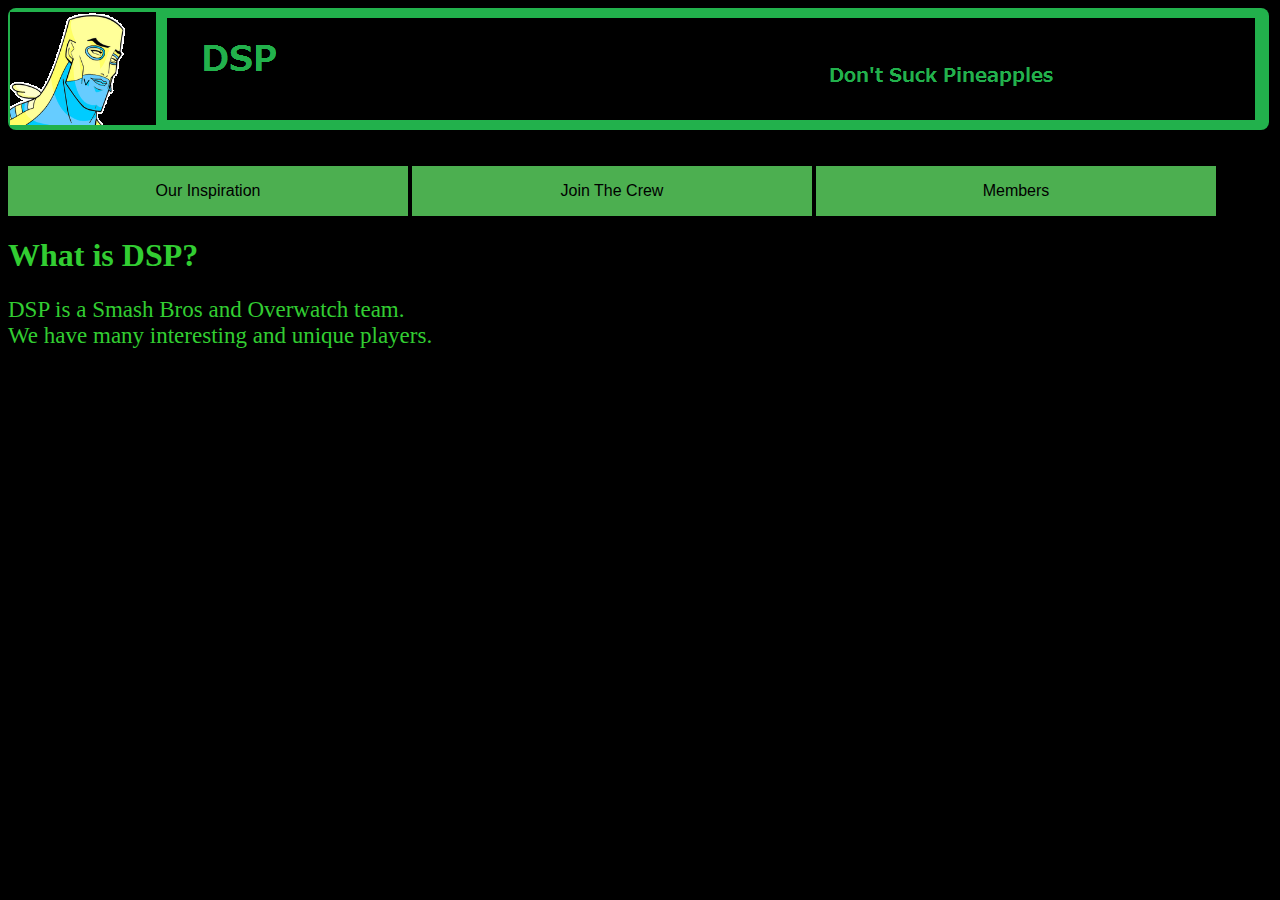
<file: index.html>
<HTML>
   <HEAD>	  <!--opening tags-->
   <TITLE>
  DSP - Don't Suck Pineapples
	  </TITLE>  <link href="css.css" rel="stylesheet" type="text/css"/>
   </HEAD><!--black background-->
   <body style="background-color:Black;">
   
<!--banner-->
<a href = "index.html"><img src="Banner.png"></a>
<br/><br/>
<div class="dropdown">
  <button class="dropbtn">Our Inspiration</button>
  <div class="dropdown-content"><!--dropdown-->
    <a href="Dunsparce.html">Inspiration</a>
   
  </div>
</div>
<div class="dropdown">
  <button class="dropbtn">Join The Crew</button>
  <div class="dropdown-content"><!--dropdown-->
    <a href="How_to_join.html">How to join</a>
	
    
  </div>
</div>
<div class="dropdown">
  <button class="dropbtn">Members</button>
  <div class="dropdown-content"><!--dropdown-->
    <a href="Heevall.html">Heevall</a>
	 <a href="Khepri.html">Khepri</a>
	  <a href="Link_Main.html">Link Main</a>
	  <a href="Kumaken.html">Kumaken</a>
	  <a href="Erzas.html">Erzas</a>
	  <a href="Waffles.html">Waffles</a>
	   <a href="YOOOOOOOO.html">HVBobcat</a>
   
  </div>
</div>
 <h1>What is DSP?</h1>
 <p>DSP is a Smash Bros and Overwatch team.<br/>We have many interesting and unique players.<br/></p>





<!--closing tags.-->
</body>
</html>
</file>
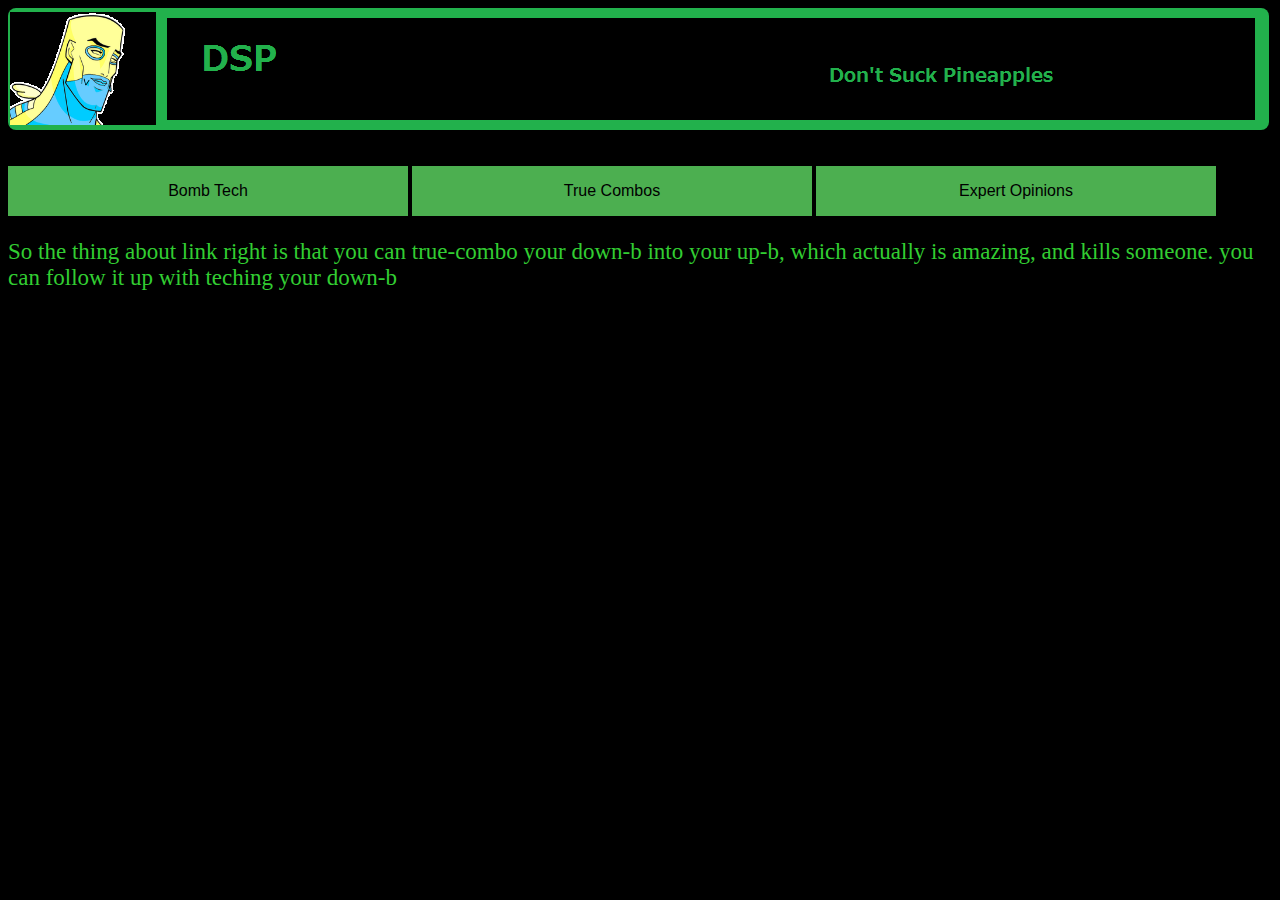
<file: db_ub.html>
<HTML>
   <HEAD>	  <!--opening tags-->
   <TITLE>
  Link Mains of America
	  </TITLE>	<link href="css.css" rel="stylesheet" type="text/css"/>
   </HEAD><!--black background-->
   <body style="background-color:Black;">
   
<!--banner-->
<a href = "index.html"><img src="Banner.png"></a>
<br/><br/>
<div class="dropdown">
  <button class="dropbtn">Bomb Tech</button>
  <div class="dropdown-content"><!--dropdown-->
    <a href="Bomb_Tech.html">Tech Your Down B</a>
    <a href="String_it_together.html">String it together</a>
  </div>
</div>
<div class="dropdown">
  <button class="dropbtn">True Combos</button>
  <div class="dropdown-content"><!--dropdown-->
    <a href="db_ub.html">Down b to Up b</a>
	<a href="BM.html">Bm them</a>
    
  </div>
</div>
<div class="dropdown">
  <button class="dropbtn">Expert Opinions</button>
  <div class="dropdown-content"><!--dropdown-->
    <a href="Ian.html">Ian</a>
	 <a href="Duncan.html">Duncan</a>
	  <a href="Chris.html">Chris</a>
   
  </div>
</div>
 
<p>So the thing about link right is that you can true-combo your down-b into your up-b, which actually is amazing, and kills someone. you can follow it up with teching your down-b</p>

</table>
<!--closing tags.-->
</body>
</html>
</file>
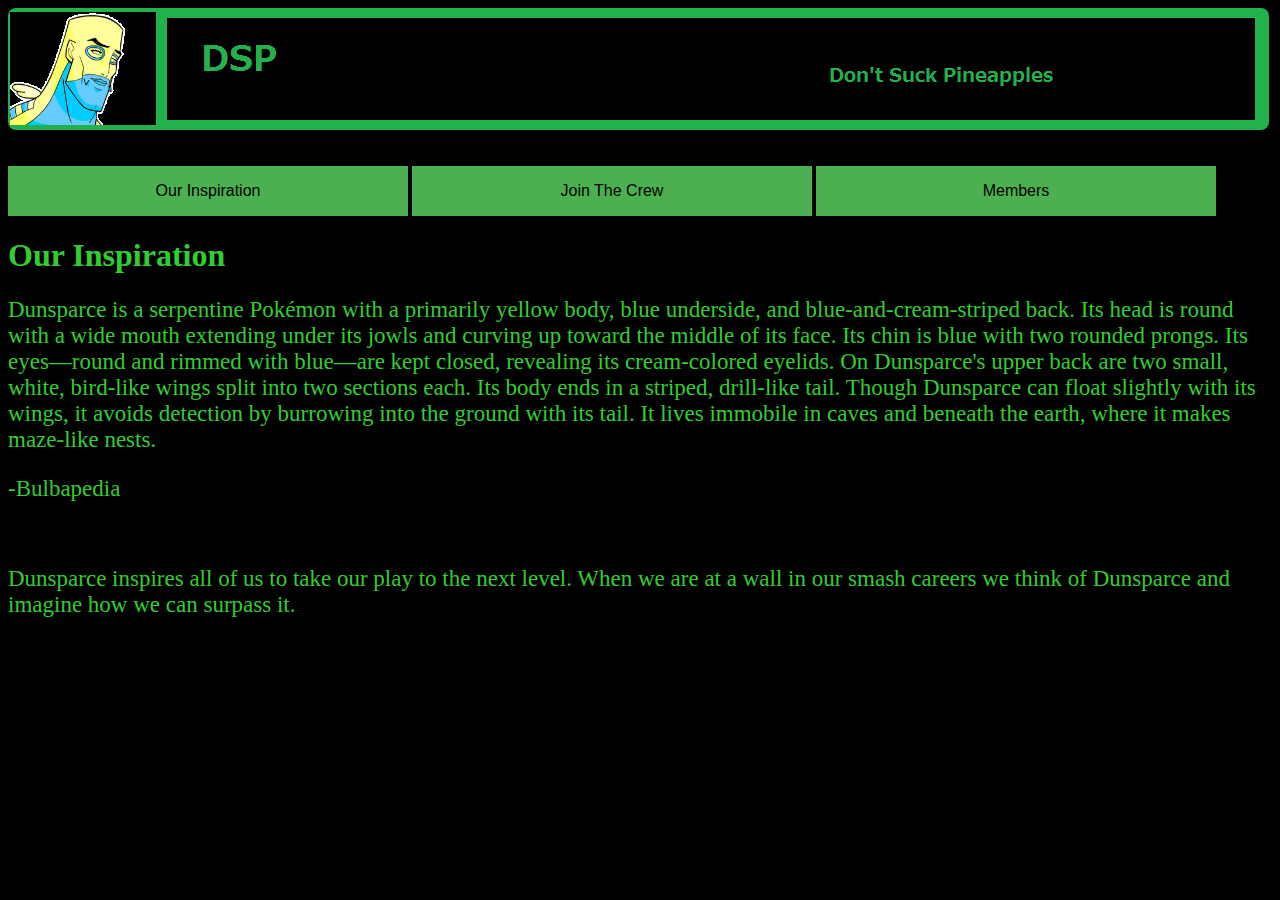
<file: Dunsparce.html>
<HTML>
   <HEAD>	  <!--opening tags-->
   <TITLE>
  DSP - Don't Suck Pineapples
	  </TITLE>  <link href="css.css" rel="stylesheet" type="text/css"/>
   </HEAD><!--black background-->
   <body style="background-color:Black;">
   
<!--banner-->
<a href = "index.html"><img src="Banner.png"></a>
<br/><br/>
<div class="dropdown">
  <button class="dropbtn">Our Inspiration</button>
  <div class="dropdown-content"><!--dropdown-->
    <a href="Dunsparce.html">Inspiration</a>
   
  </div>
</div>
<div class="dropdown">
  <button class="dropbtn">Join The Crew</button>
  <div class="dropdown-content"><!--dropdown-->
    <a href="How_to_join.html">How to join</a>
	
    
  </div>
</div>
<div class="dropdown">
  <button class="dropbtn">Members</button>
  <div class="dropdown-content"><!--dropdown-->
    <a href="Heevall.html">Heevall</a>
	 <a href="Khepri.html">Khepri</a>
	  <a href="Link_Main.html">Link Main</a>
	  <a href="Kumaken.html">Kumaken</a>
	  <a href="Erzas.html">Erzas</a>
	  <a href="Waffles.html">Waffles</a>
	   <a href="YOOOOOOOO.html">HVBobcat</a>
   
  </div>
</div>
 
<h1>Our Inspiration</h1>
<p>Dunsparce is a serpentine Pokémon with a primarily yellow body, blue underside, and blue-and-cream-striped back. Its head is round with a wide mouth extending under its jowls and curving up toward the middle of its face. Its chin is blue with two rounded prongs. Its eyes—round and rimmed with blue—are kept closed, revealing its cream-colored eyelids. On Dunsparce's upper back are two small, white, bird-like wings split into two sections each. Its body ends in a striped, drill-like tail. Though Dunsparce can float slightly with its wings, it avoids detection by burrowing into the ground with its tail. It lives immobile in caves and beneath the earth, where it makes maze-like nests.</p>
<p>-Bulbapedia</p>

<br/><p>Dunsparce inspires all of us to take our play to the next level.  When we are at a wall in our smash careers we think of Dunsparce and imagine how we can surpass it.</p>

<!--closing tags.-->
</body>
</html>
</file>
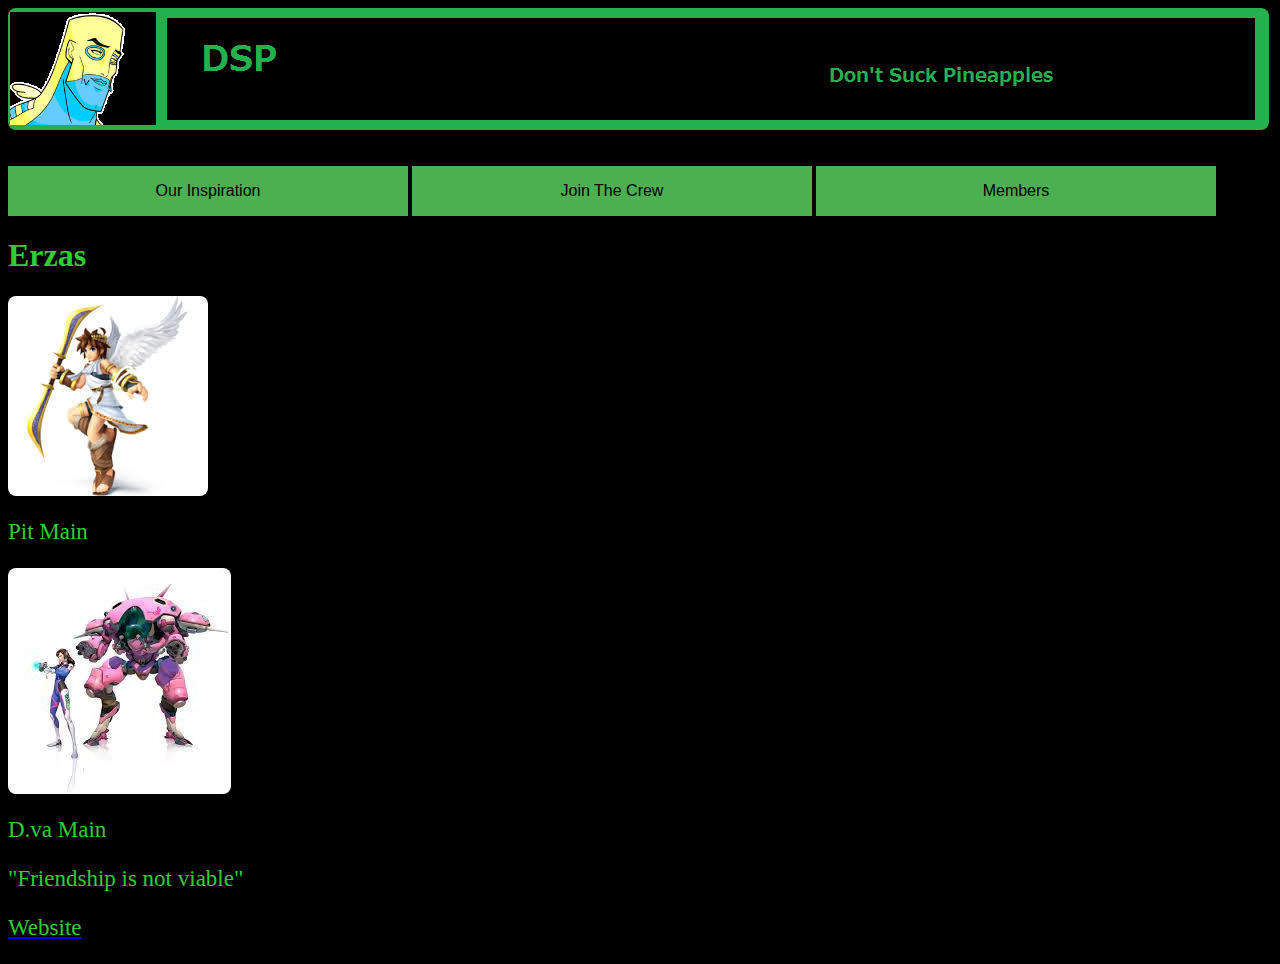
<file: Erzas.html>
<HTML>
   <HEAD>	  <!--opening tags-->
   <TITLE>
  DSP - Don't Suck Pineapples
	  </TITLE>  <link href="css.css" rel="stylesheet" type="text/css"/>
   </HEAD><!--black background-->
   <body style="background-color:Black;">
   
<!--banner-->
<a href = "index.html"><img src="Banner.png"></a>
<br/><br/>
<div class="dropdown">
  <button class="dropbtn">Our Inspiration</button>
  <div class="dropdown-content"><!--dropdown-->
    <a href="Dunsparce.html">Inspiration</a>
   
  </div>
</div>
<div class="dropdown">
  <button class="dropbtn">Join The Crew</button>
  <div class="dropdown-content"><!--dropdown-->
    <a href="How_to_join.html">How to join</a>
	
    
  </div>
</div>
<div class="dropdown">
  <button class="dropbtn">Members</button>
  <div class="dropdown-content"><!--dropdown-->
    <a href="Heevall.html">Heevall</a>
	 <a href="Khepri.html">Khepri</a>
	  <a href="Link_Main.html">Link Main</a>
	  <a href="Kumaken.html">Kumaken</a>
	  <a href="Erzas.html">Erzas</a>
	  <a href="Waffles.html">Waffles</a>
	  <a href="YOOOOOOOO.html">HVBobcat</a>
   
  </div>
</div>
 
<h1>Erzas</h1>
<img src="Pit.jpg"/>
<p>Pit Main</p>
<img src="D.va.jpg"/>
<p>D.va Main</p>
<p>"Friendship is not viable"</p>

<div class="g-ytsubscribe" data-channelid="UCFop3SMp5IBcK1Uzo_Ps4cA" data-layout="full" data-theme="dark" data-count="hidden"></div>

<a href="http://erzas.github.io/"><p>Website</p></a>

<!--closing tags.-->
</body>
</html>
</file>
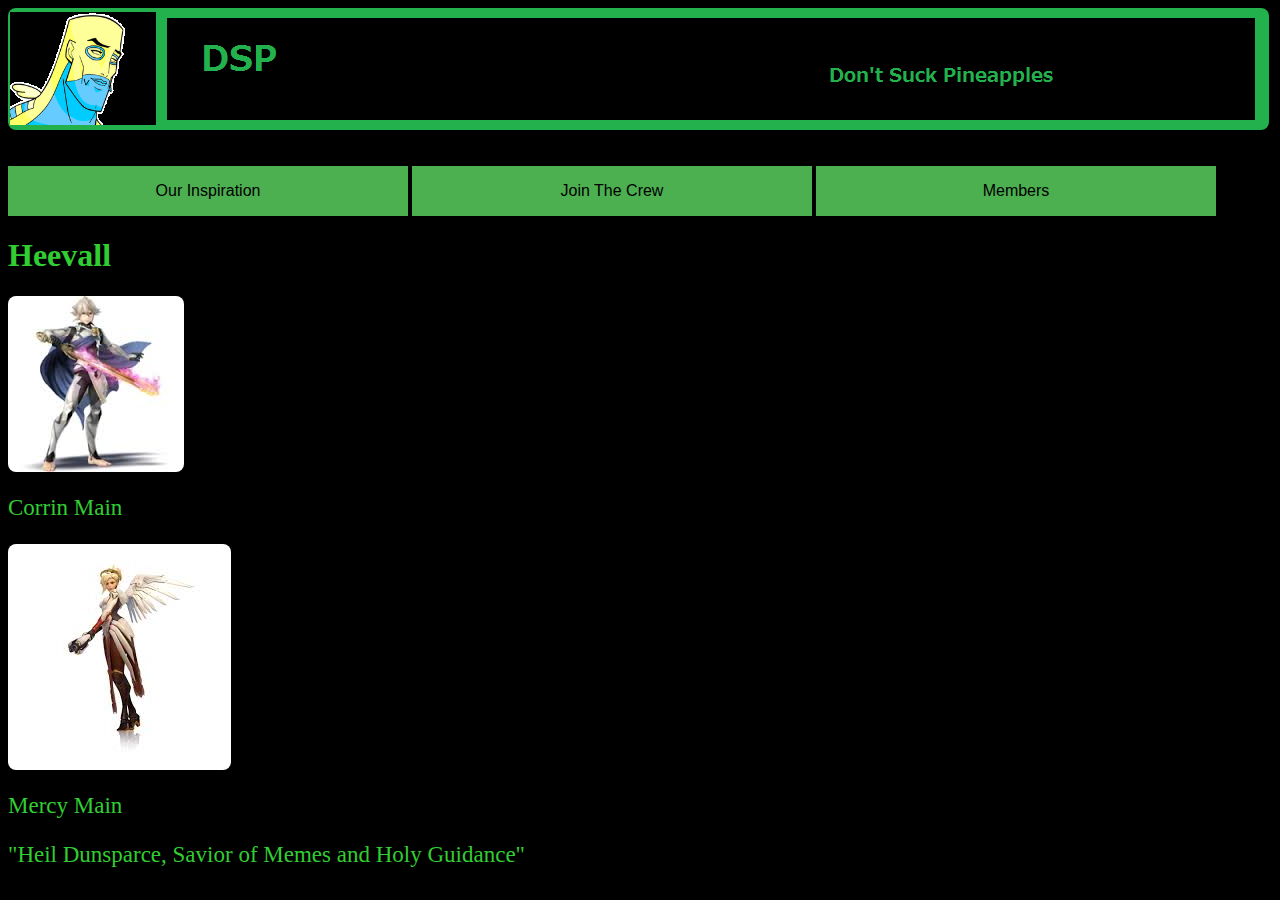
<file: Heevall.html>
<HTML>
   <HEAD>	  <!--opening tags-->
   <TITLE>
  DSP - Don't Suck Pineapples
	  </TITLE>  <link href="css.css" rel="stylesheet" type="text/css"/>
   </HEAD><!--black background-->
   <body style="background-color:Black;">
   
<!--banner-->
<a href = "index.html"><img src="Banner.png"></a>
<br/><br/>
<div class="dropdown">
  <button class="dropbtn">Our Inspiration</button>
  <div class="dropdown-content"><!--dropdown-->
    <a href="Dunsparce.html">Inspiration</a>
   
  </div>
</div>
<div class="dropdown">
  <button class="dropbtn">Join The Crew</button>
  <div class="dropdown-content"><!--dropdown-->
    <a href="How_to_join.html">How to join</a>
	
    
  </div>
</div>
<div class="dropdown">
  <button class="dropbtn">Members</button>
  <div class="dropdown-content"><!--dropdown-->
    <a href="Heevall.html">Heevall</a>
	 <a href="Khepri.html">Khepri</a>
	  <a href="Link_Main.html">Link Main</a>
	  <a href="Kumaken.html">Kumaken</a>
	  <a href="Erzas.html">Erzas</a>
	  <a href="Waffles.html">Waffles</a>
	  <a href="YOOOOOOOO.html">HVBobcat</a>
  </div>
</div>
<h1>Heevall</h1>
<img src="Corrin.jpg"/>
<p>Corrin Main</p>
<img src="Mercy.jpg"/>
<p>Mercy Main</p>
<p>"Heil Dunsparce, Savior of Memes and Holy Guidance"</p>




<!--closing tags.-->
</body>
</html>
</file>
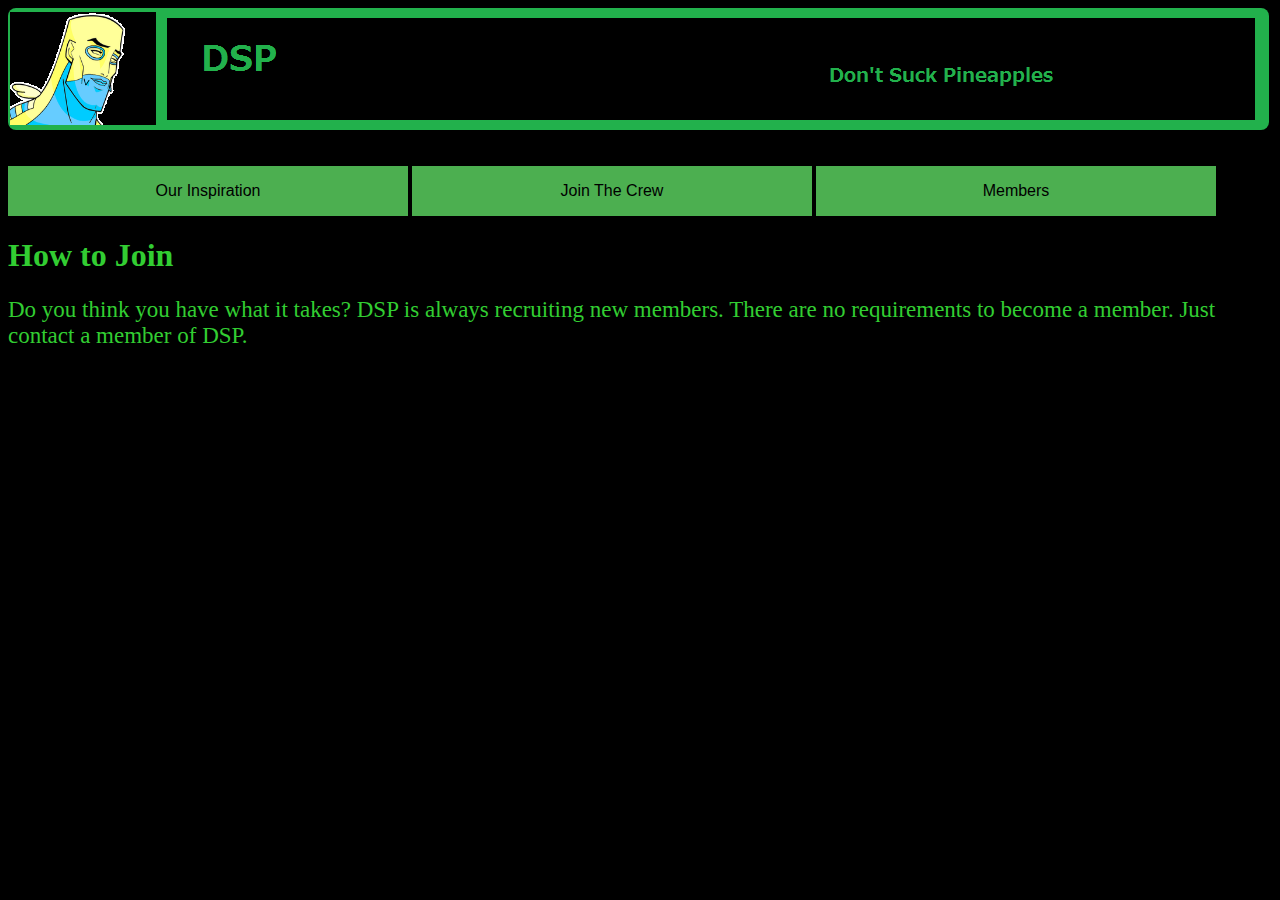
<file: How_to_join.html>
<HTML>
   <HEAD>	  <!--opening tags-->
   <TITLE>
  DSP - Don't Suck Pineapples
	  </TITLE>  <link href="css.css" rel="stylesheet" type="text/css"/>
   </HEAD><!--black background-->
   <body style="background-color:Black;">
   
<!--banner-->
<a href = "index.html"><img src="Banner.png"></a>
<br/><br/>
<div class="dropdown">
  <button class="dropbtn">Our Inspiration</button>
  <div class="dropdown-content"><!--dropdown-->
    <a href="Dunsparce.html">Inspiration</a>
   
  </div>
</div>
<div class="dropdown">
  <button class="dropbtn">Join The Crew</button>
  <div class="dropdown-content"><!--dropdown-->
    <a href="How_to_join.html">How to join</a>
	
    
  </div>
</div>
<div class="dropdown">
  <button class="dropbtn">Members</button>
  <div class="dropdown-content"><!--dropdown-->
    <a href="Heevall.html">Heevall</a>
	 <a href="Khepri.html">Khepri</a>
	  <a href="Link_Main.html">Link Main</a>
	  <a href="Kumaken.html">Kumaken</a>
	  <a href="Erzas.html">Erzas</a>
	  <a href="Waffles.html">Waffles</a>
    <a href="YOOOOOOOO.html">HVBobcat</a>
  </div>
</div>
 
<h1>How to Join</h1>
<p>Do you think you have what it takes?  DSP is always recruiting new members.  There are no requirements to become a member.  Just contact a member of DSP.</p>


<!--closing tags.-->
</body>
</html>
</file>
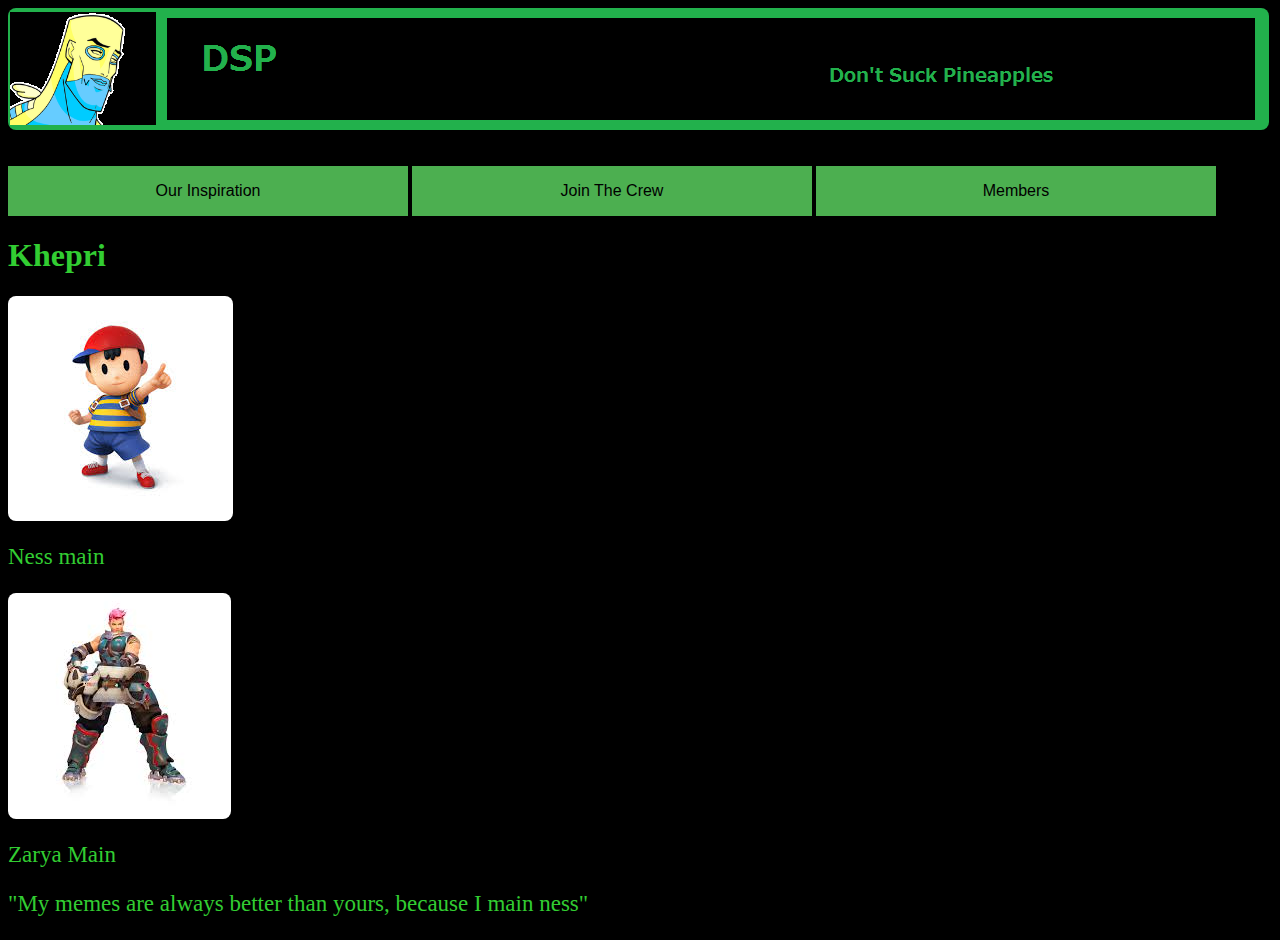
<file: Khepri.html>
<HTML>
   <HEAD>	  <!--opening tags-->
   <TITLE>
  DSP - Don't Suck Pineapples
	  </TITLE>  <link href="css.css" rel="stylesheet" type="text/css"/>
   </HEAD><!--black background-->
   <body style="background-color:Black;">
   
<!--banner-->
<a href = "index.html"><img src="Banner.png"></a>
<br/><br/>
<div class="dropdown">
  <button class="dropbtn">Our Inspiration</button>
  <div class="dropdown-content"><!--dropdown-->
    <a href="Dunsparce.html">Inspiration</a>
   
  </div>
</div>
<div class="dropdown">
  <button class="dropbtn">Join The Crew</button>
  <div class="dropdown-content"><!--dropdown-->
    <a href="How_to_join.html">How to join</a>
	
    
  </div>
</div>
<div class="dropdown">
  <button class="dropbtn">Members</button>
  <div class="dropdown-content"><!--dropdown-->
    <a href="Heevall.html">Heevall</a>
	 <a href="Khepri.html">Khepri</a>
	  <a href="Link_Main.html">Link Main</a>
	  <a href="Kumaken.html">Kumaken</a>
	  <a href="Erzas.html">Erzas</a>
	  <a href="Waffles.html">Waffles</a>
	  <a href="YOOOOOOOO.html">HVBobcat</a>
  </div>
</div>
<h1>Khepri</h1>
<img src="Ness.jpg"/>
<p>Ness main</p>
<img src="Zarya.jpg"/>
<p>Zarya Main</p>
<p>"My memes are always better than yours, because I main ness"</p>


<!--closing tags.-->
</body>
</html>
</file>
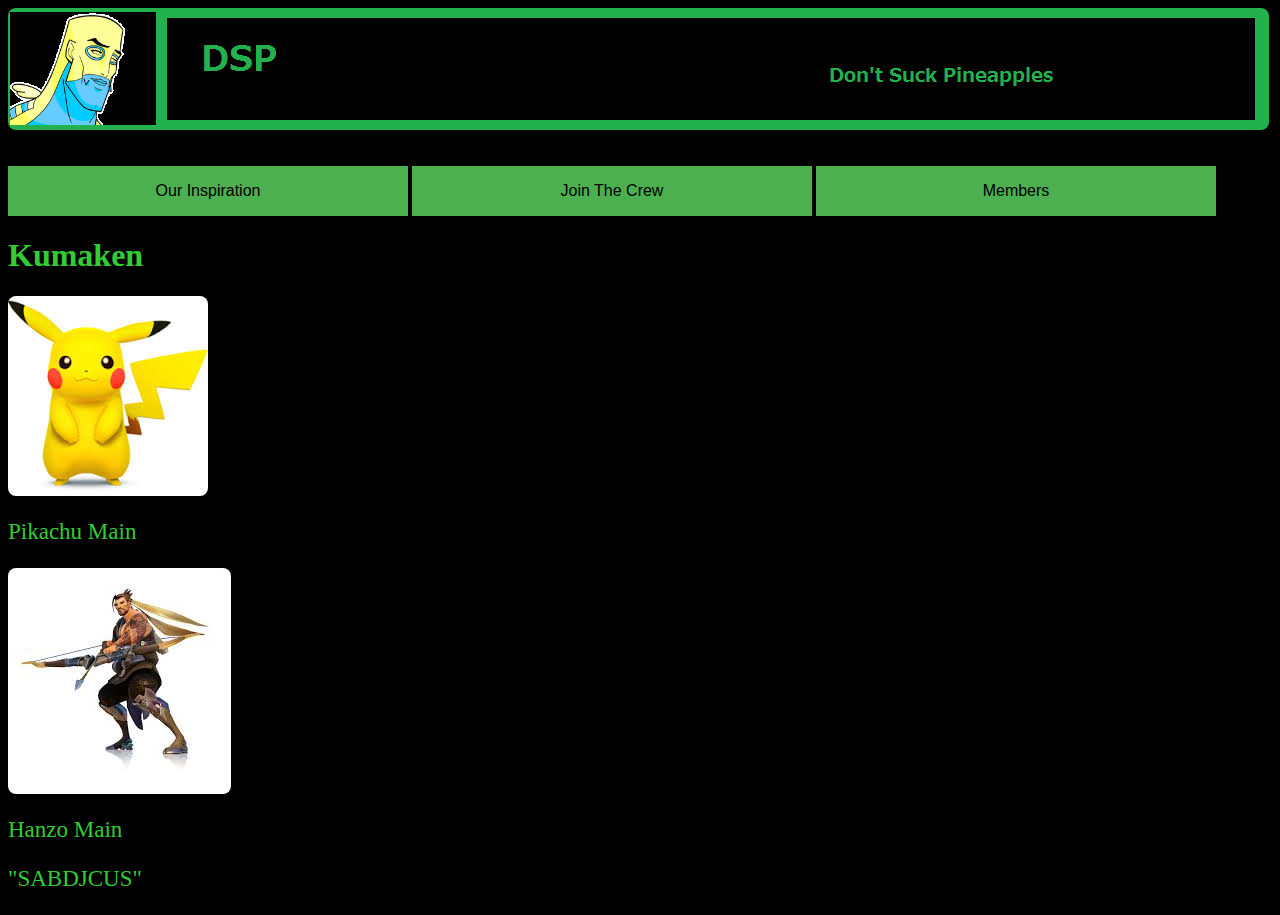
<file: Kumaken.html>
<HTML>
   <HEAD>	  <!--opening tags-->
   <TITLE>
  DSP - Don't Suck Pineapples
	  </TITLE>  <link href="css.css" rel="stylesheet" type="text/css"/>
   </HEAD><!--black background-->
   <body style="background-color:Black;">
   
<!--banner-->
<a href = "index.html"><img src="Banner.png"></a>
<br/><br/>
<div class="dropdown">
  <button class="dropbtn">Our Inspiration</button>
  <div class="dropdown-content"><!--dropdown-->
    <a href="Dunsparce.html">Inspiration</a>
   
  </div>
</div>
<div class="dropdown">
  <button class="dropbtn">Join The Crew</button>
  <div class="dropdown-content"><!--dropdown-->
    <a href="How_to_join.html">How to join</a>
	
   </div>
</div>
<div class="dropdown">
  <button class="dropbtn">Members</button>
  <div class="dropdown-content"><!--dropdown-->
    <a href="Heevall.html">Heevall</a>
	 <a href="Khepri.html">Khepri</a>
	  <a href="Link_Main.html">Link Main</a>
	  <a href="Kumaken.html">Kumaken</a>
	  <a href="Erzas.html">Erzas</a>
	  <a href="Waffles.html">Waffles</a>
	   <a href="YOOOOOOOO.html">HVBobcat</a>
   
  </div>
</div>
<h1>Kumaken</h1>
<img src="Pikachu.jpg"/>
 <p>Pikachu Main</p>
 <img src="Hanzo.jpg"/>
<p>Hanzo Main</p>
<p>"SABDJCUS"</p>



<!--closing tags.-->
</body>
</html>
</file>
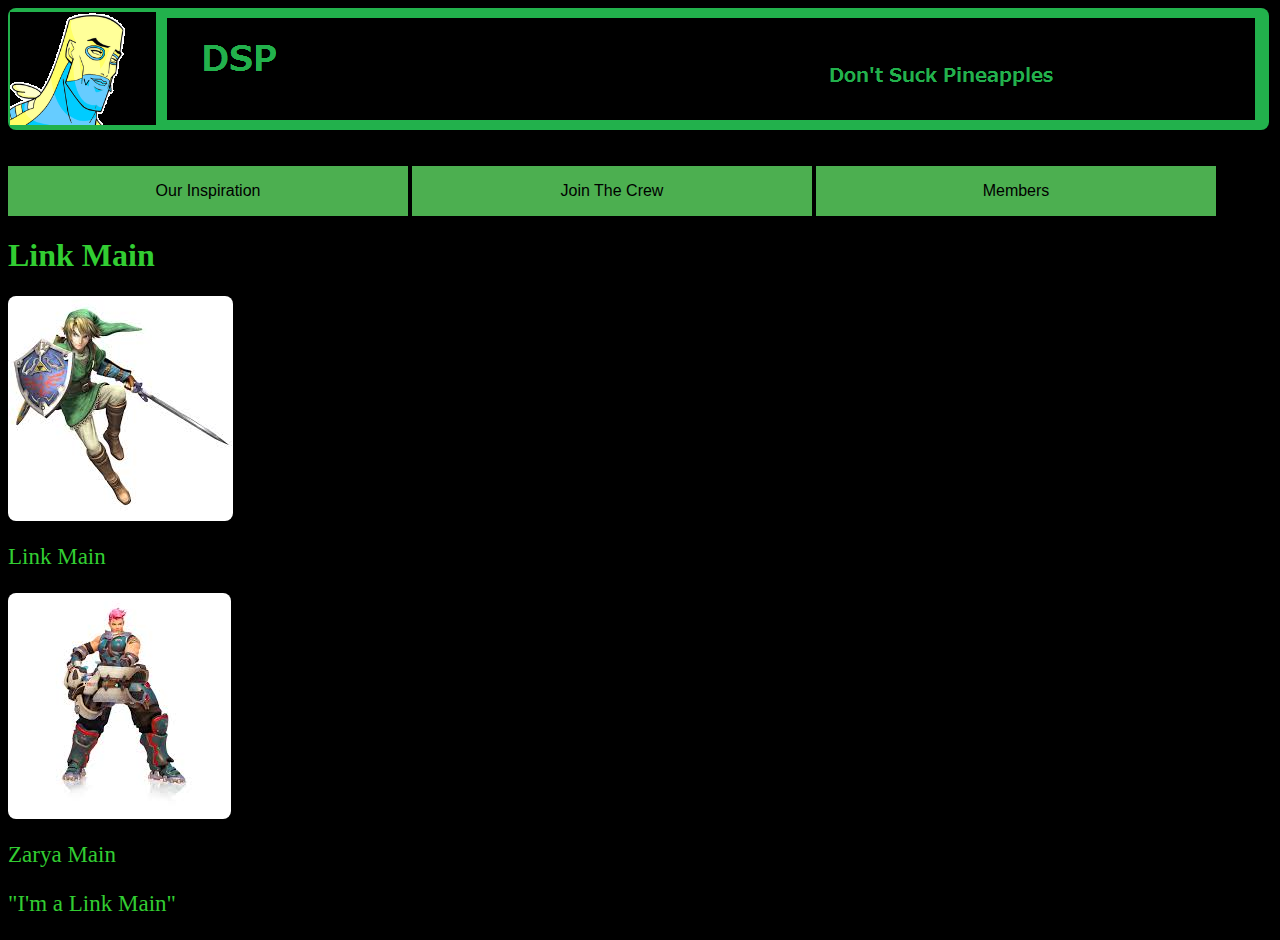
<file: Link_Main.html>
<HTML>
   <HEAD>	  <!--opening tags-->
   <TITLE>
  DSP - Don't Suck Pineapples
	  </TITLE>  <link href="css.css" rel="stylesheet" type="text/css"/>
   </HEAD><!--black background-->
   <body style="background-color:Black;">
   
<!--banner-->
<a href = "index.html"><img src="Banner.png"></a>
<br/><br/>
<div class="dropdown">
  <button class="dropbtn">Our Inspiration</button>
  <div class="dropdown-content"><!--dropdown-->
    <a href="Dunsparce.html">Inspiration</a>
   
  </div>
</div>
<div class="dropdown">
  <button class="dropbtn">Join The Crew</button>
  <div class="dropdown-content"><!--dropdown-->
    <a href="How_to_join.html">How to join</a>
	
    
  </div>
</div>
<div class="dropdown">
  <button class="dropbtn">Members</button>
  <div class="dropdown-content"><!--dropdown-->
    <a href="Heevall.html">Heevall</a>
	 <a href="Khepri.html">Khepri</a>
	  <a href="Link_Main.html">Link Main</a>
	  <a href="Kumaken.html">Kumaken</a>
	  <a href="Erzas.html">Erzas</a>
	  <a href="Waffles.html">Waffles</a>
	   <a href="YOOOOOOOO.html">HVBobcat</a>
   
  </div>
</div>
 
<h1>Link Main</h1>
<img src="Link.jpg"/>
<p>Link Main</p>
<img src="Zarya.jpg"/>
<p>Zarya Main</p>
<p>"I'm a Link Main"</p>



<!--closing tags.-->
</body>
</html>
</file>
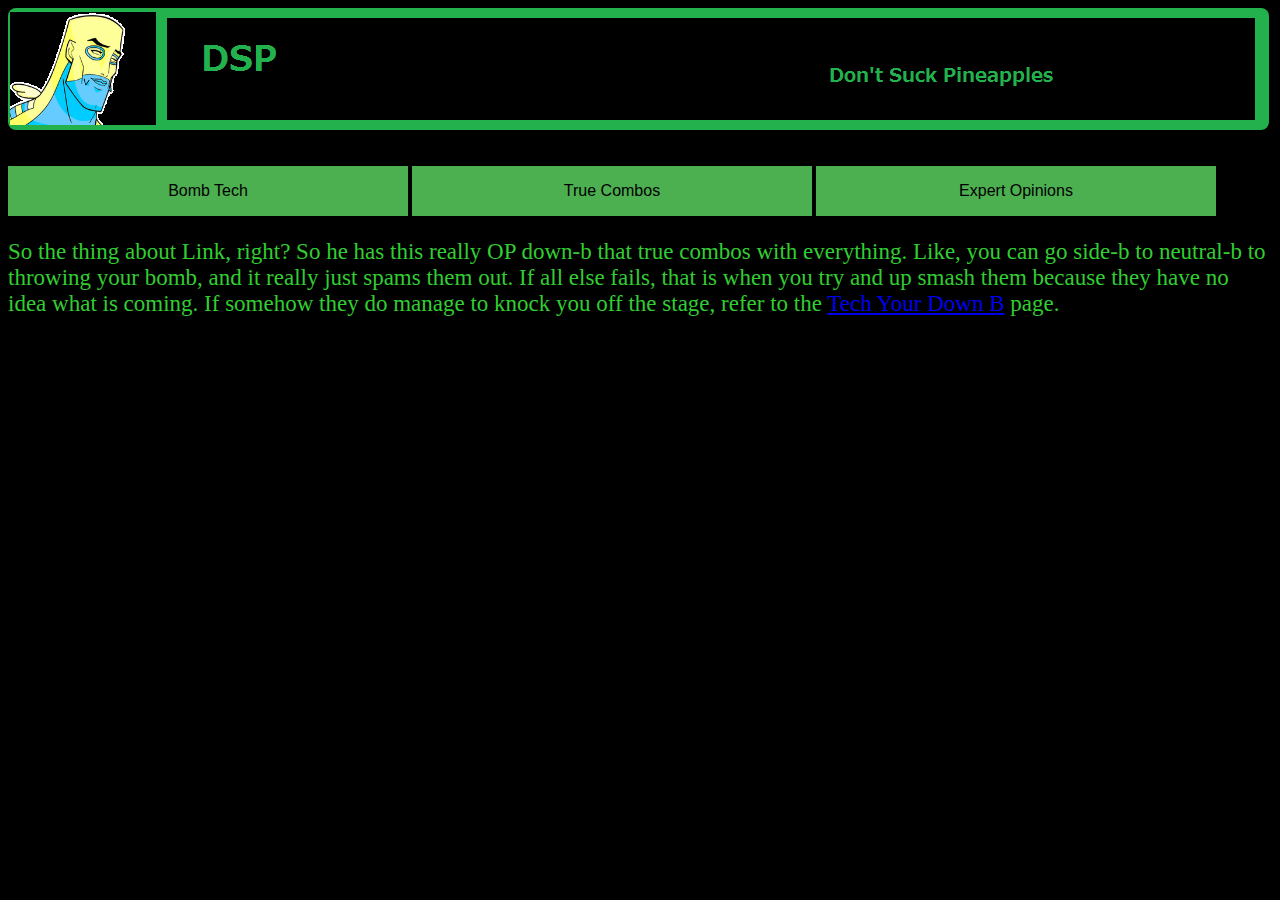
<file: String_it_together.html>
<HTML>
   <HEAD>	  <!--opening tags-->
   <TITLE>
  Link Mains of America
	  </TITLE>	<link href="css.css" rel="stylesheet" type="text/css"/>
   </HEAD><!--black background-->
   <body style="background-color:Black;">
   
<!--banner-->
<a href = "index.html"><img src="Banner.png"></a>
<br/><br/>
<div class="dropdown">
  <button class="dropbtn">Bomb Tech</button>
  <div class="dropdown-content"><!--dropdown-->
    <a href="Bomb_Tech.html">Tech Your Down B</a>
	 <a href="String_it_together.html">String it together</a>
    
  </div>
</div>
<div class="dropdown">
  <button class="dropbtn">True Combos</button>
  <div class="dropdown-content"><!--dropdown-->
    <a href="db_ub.html">Down b to Up b</a>
	<a href="BM.html">Bm them</a>
    
  </div>
</div>
<div class="dropdown">
  <button class="dropbtn">Expert Opinions</button>
  <div class="dropdown-content"><!--dropdown-->
    <a href="Ian.html">Ian</a>
	 <a href="Duncan.html">Duncan</a>
	  <a href="Chris.html">Chris</a>
   
  </div>
</div>
 
<p>So the thing about Link, right? So he has this really OP down-b that true combos with everything. Like, you can go side-b to neutral-b to throwing your bomb, and it really just spams them out. If all else fails, that is when you try and up smash them because they have no idea what is coming. If somehow they do manage to knock you off the stage, refer to the <a href="Bomb_Tech.html">Tech Your Down B</a> page.</p>

</table>
<!--closing tags.-->
</body>
</html>
</file>
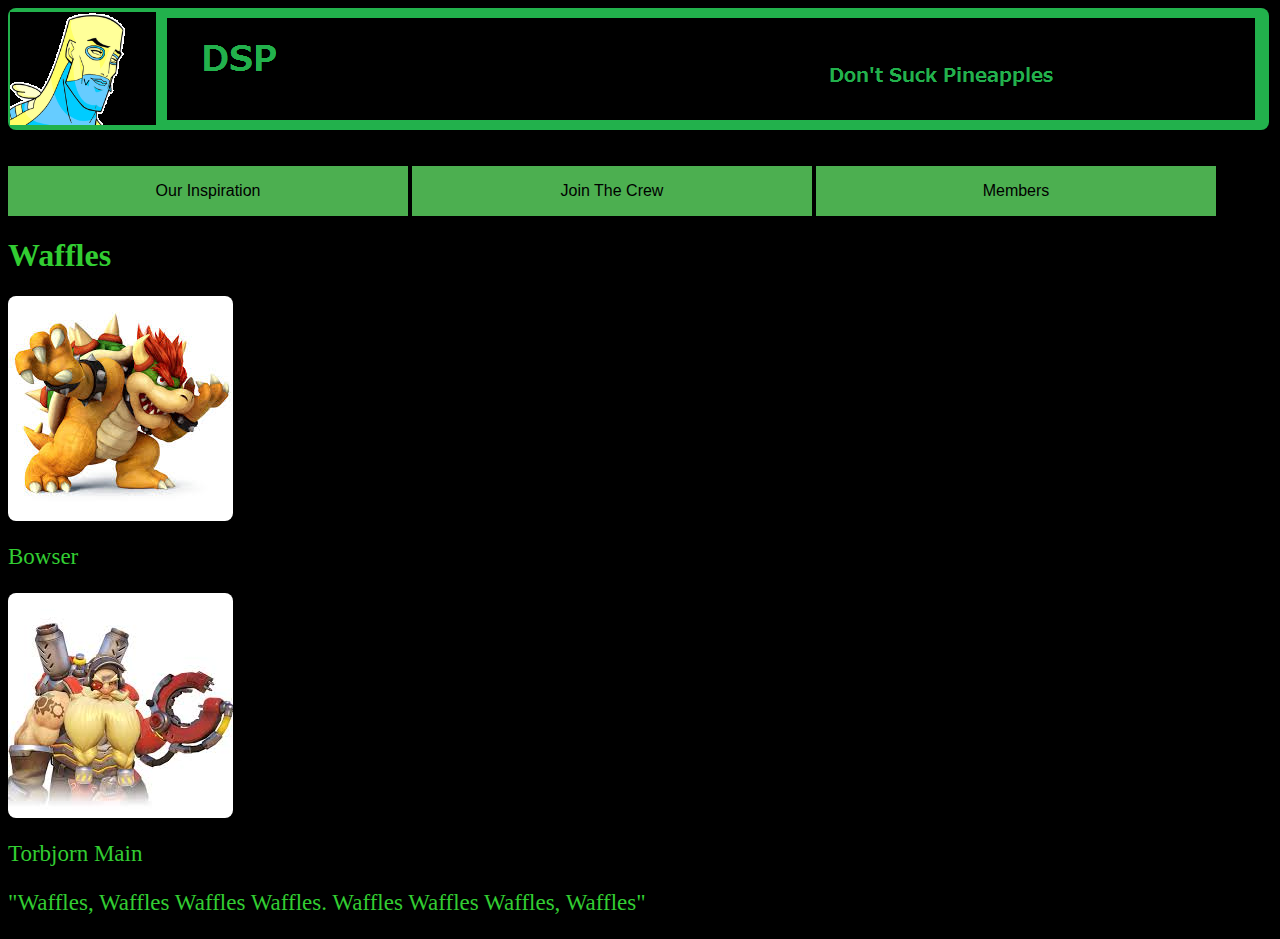
<file: Waffles.html>
<HTML>
   <HEAD>	  <!--opening tags-->
   <TITLE>
  DSP - Don't Suck Pineapples
	  </TITLE>  <link href="css.css" rel="stylesheet" type="text/css"/>
   </HEAD><!--black background-->
   <body style="background-color:Black;">
   
<!--banner-->
<a href = "index.html"><img src="Banner.png"></a>
<br/><br/>
<div class="dropdown">
  <button class="dropbtn">Our Inspiration</button>
  <div class="dropdown-content"><!--dropdown-->
    <a href="Dunsparce.html">Inspiration</a>
   
  </div>
</div>
<div class="dropdown">
  <button class="dropbtn">Join The Crew</button>
  <div class="dropdown-content"><!--dropdown-->
    <a href="How_to_join.html">How to join</a>
	
    
  </div>
</div>
<div class="dropdown">
  <button class="dropbtn">Members</button>
  <div class="dropdown-content"><!--dropdown-->
    <a href="Heevall.html">Heevall</a>
	 <a href="Khepri.html">Khepri</a>
	  <a href="Link_Main.html">Link Main</a>
	  <a href="Kumaken.html">Kumaken</a>
	  <a href="Erzas.html">Erzas</a>
	  <a href="Waffles.html">Waffles</a>
	  <a href="YOOOOOOOO.html">HVBobcat</a>
   
  </div>
</div>
 
<h1>Waffles</h1>
<img src="Bowser.jpg"/>
<p>Bowser</p>
<img src="Torbjorn.jpg"/>
<p>Torbjorn Main</p>
<p>"Waffles, Waffles Waffles Waffles. Waffles Waffles Waffles, Waffles"</p>


<!--closing tags.-->
</body>
</html>
</file>
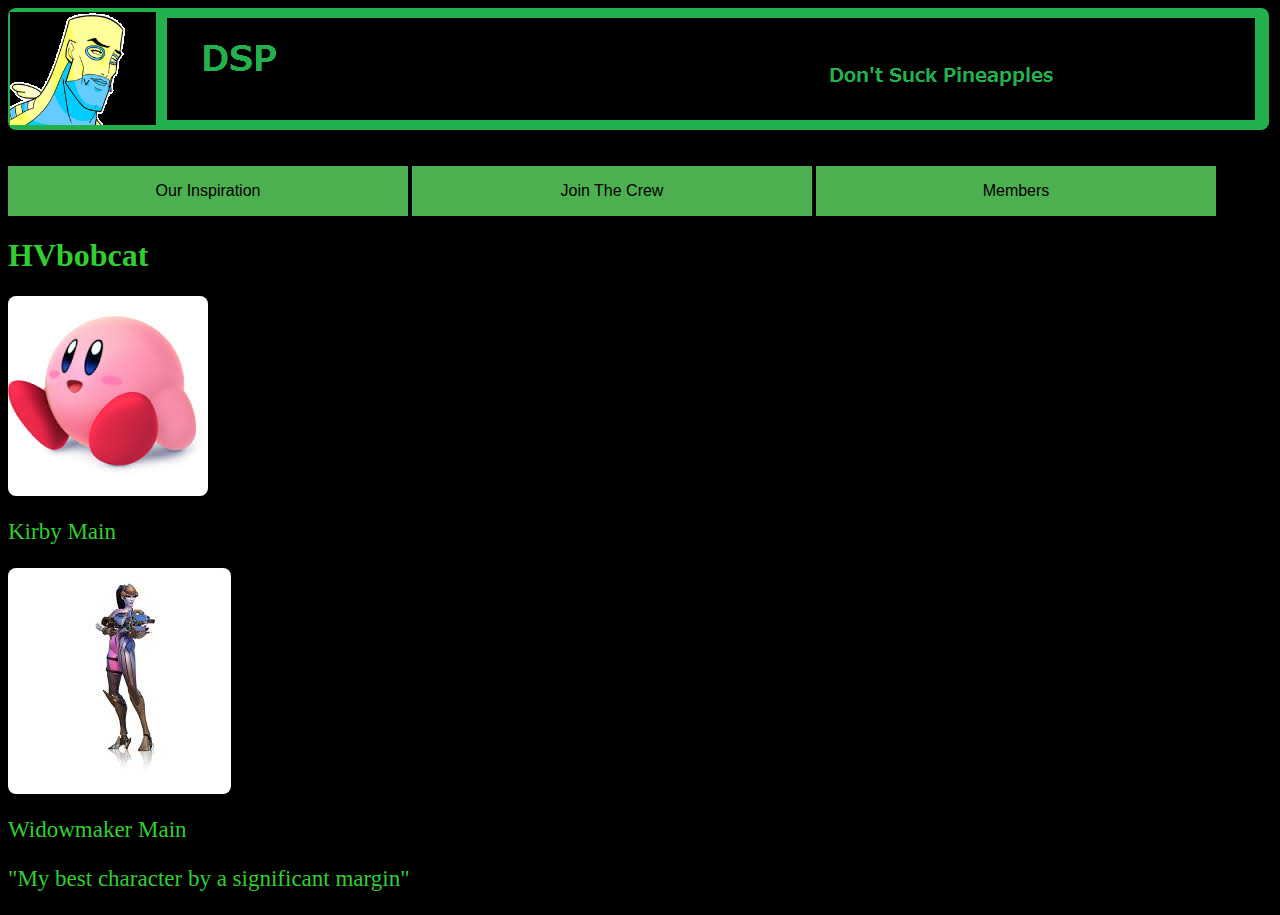
<file: YOOOOOOOO.html>
<HTML>
   <HEAD>	  <!--opening tags-->
   <TITLE>
  DSP - Don't Suck Pineapples
	  </TITLE>  <link href="css.css" rel="stylesheet" type="text/css"/>
   </HEAD><!--black background-->
   <body style="background-color:Black;">
   
<!--banner-->
<a href = "index.html"><img src="Banner.png"></a>
<br/><br/>
<div class="dropdown">
  <button class="dropbtn">Our Inspiration</button>
  <div class="dropdown-content"><!--dropdown-->
    <a href="Dunsparce.html">Inspiration</a>
   
  </div>
</div>
<div class="dropdown">
  <button class="dropbtn">Join The Crew</button>
  <div class="dropdown-content"><!--dropdown-->
    <a href="How_to_join.html">How to join</a>
	
    
  </div>
</div>
<div class="dropdown">
  <button class="dropbtn">Members</button>
  <div class="dropdown-content"><!--dropdown-->
    <a href="Heevall.html">Heevall</a>
	 <a href="Khepri.html">Khepri</a>
	  <a href="Link_Main.html">Link Main</a>
	  <a href="Kumaken.html">Kumaken</a>
	  <a href="Erzas.html">Erzas</a>
	  <a href="YOOOOOOOO.html">HVBobcat</a>
   
  </div>
</div>
 
<h1>HVbobcat</h1>
<img src="Kirby.jpg"/>
<p>Kirby Main</p>
<img src="Widowmaker.jpg"/>
<p>Widowmaker Main</p>
<p>"My best character by a significant margin"</p>


<!--closing tags.-->
</body>
</html>
</file>
<file: css.css>
img {
    border-radius: 8px;
	display:block;
			
}

p{
	color: limegreen;
	font-size:23;
	
}

h1{
	color: limegreen;
	
}

video{
margin-left: 18%
}

.dropbtn {
    background-color: #4CAF50;
    color: Black;
    padding: 16px;
    font-size: 16px;
    border: none;
    cursor: pointer;
	width: 400px;
	min-width:400px;
	
}

.dropdown {
    position: relative;
    display: inline-block;
    
}

.dropdown-content {
    display: none;
    position: absolute;
    background-color: #f9f9f9;
    min-width: 160px;
	max-width: 10%;
    box-shadow: 0px 8px 16px 0px rgba(0,0,0,0.2);
	Z-index:100;
}

.dropdown-content a {
    color: black;
    padding: 12px 16px;
    text-decoration: none;
    display: block;
}

.dropdown-content a:hover {background-color: #f1f1f1}

.dropdown:hover .dropdown-content {
    display: block;
}

.dropdown:hover .dropbtn {
    background-color: #3e8e41;
}
#rcorners1 {
    border-radius: 25px;
    background-color:rgba(0,255,0,0.4);
    padding: 20px; 
    width: 90%;
    height: auto; 
	text-align: center;
	
}
</file>
